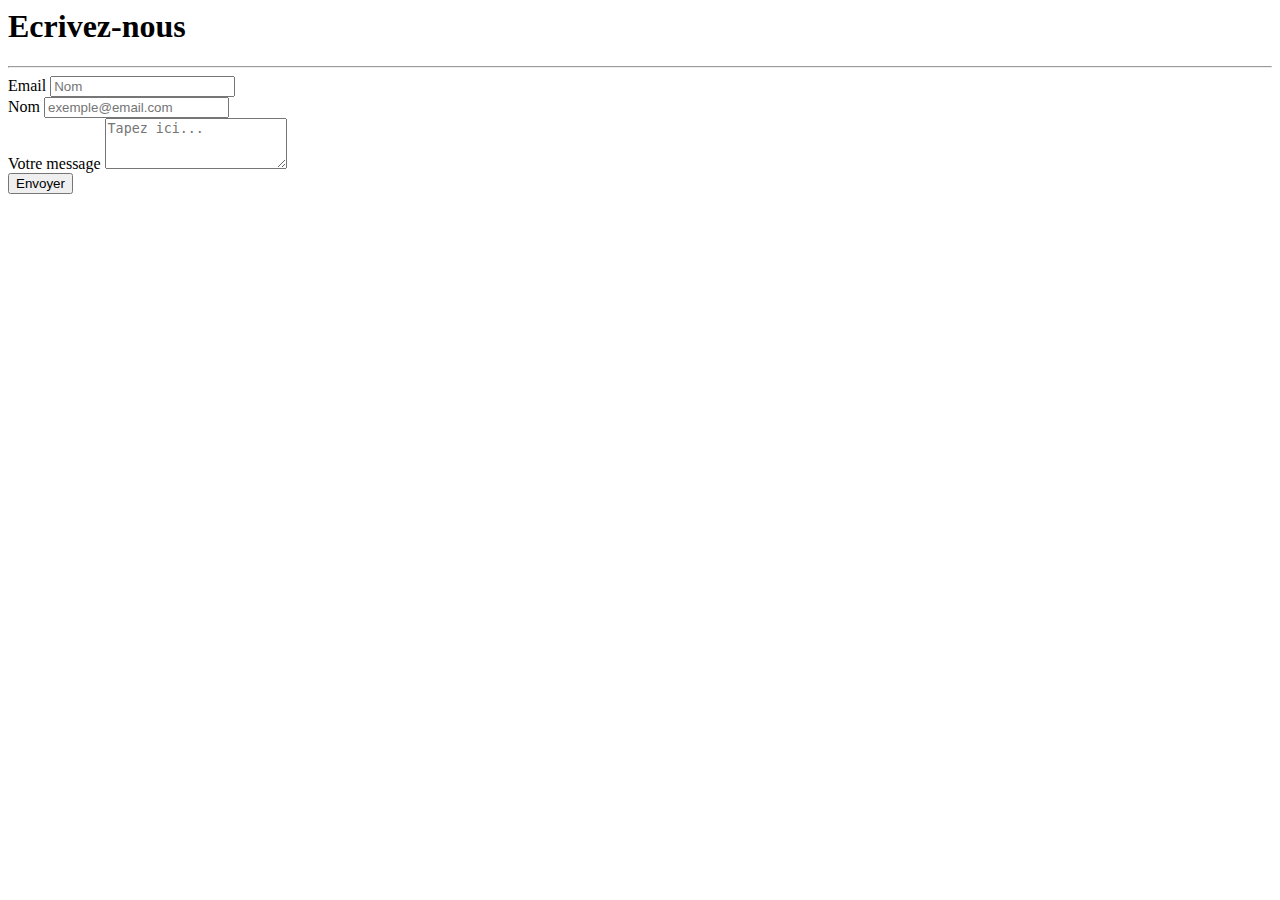
<file: contact.html>
<html lang="fr">

<body>

        <div id="square">
                <form>
                    <h1>Ecrivez-nous</h1>
                    <hr>
                    <div class="mb-3">
                      <label for="exampleInputEmail1" class="form-label">Email</label>
                      <input type="email" class="form-control" id="exampleInputEmail1" aria-describedby="emailHelp" placeholder="Nom">
                    </div>
                    <div class="mb-3">
                        <label for="exampleFormControlInput1" class="form-label">Nom</label>
                        <input type="text" class="form-control" id="exampleFormControlInput1" placeholder="exemple@email.com">
                      </div>
                      <div class="mb-3">
                        <label for="exampleFormControlTextarea1" class="form-label">Votre message</label>
                        <textarea class="form-control" id="exampleFormControlTextarea1" placeholder="Tapez ici..." rows="3"></textarea>
                      </div>
                    
                    <button type="submit" class="btn btn-primary mx-sm-auto">Envoyer</button>
                  </form>
                <!-- <h1 id="titlemodal">Ecrivez-nous</h1>
                <hr>
                <div class="input-group mb-3">
                  <span><img
                      src="/assets/img/logos/icons8-utilisateur-masculin-30.png"
                      alt="username" width="30" height="30"></span>
                  <input type="text" class="form-control" placeholder="Nom" aria-label="Username"
                    aria-describedby="basic-addon1" autocomplete="off">
                </div>
      
                <div class="input-group mb-3">
                  <span><img src="/assets/img/logos/mail.png"
                      alt="email" width="30" height="30" /></span>
                  <input type="mail" class="form-control" placeholder="E-mail" aria-label="Username"
                    aria-describedby="basic-addon1" autocomplete="off">
                </div>
      
                <div class="input-group">
                  <span><img
                      src="/assets/img/logos/bulle.png"
                      alt="message" width="30" height="30"></span>
                  <textarea class="form-control" aria-label="With textarea" placeholder="Entrez votre message"></textarea>
                </div>
                <br>
            <input type="submit" id="send">
            <br> -->

            </form>
        </div>
</body>

</html>
</file>
